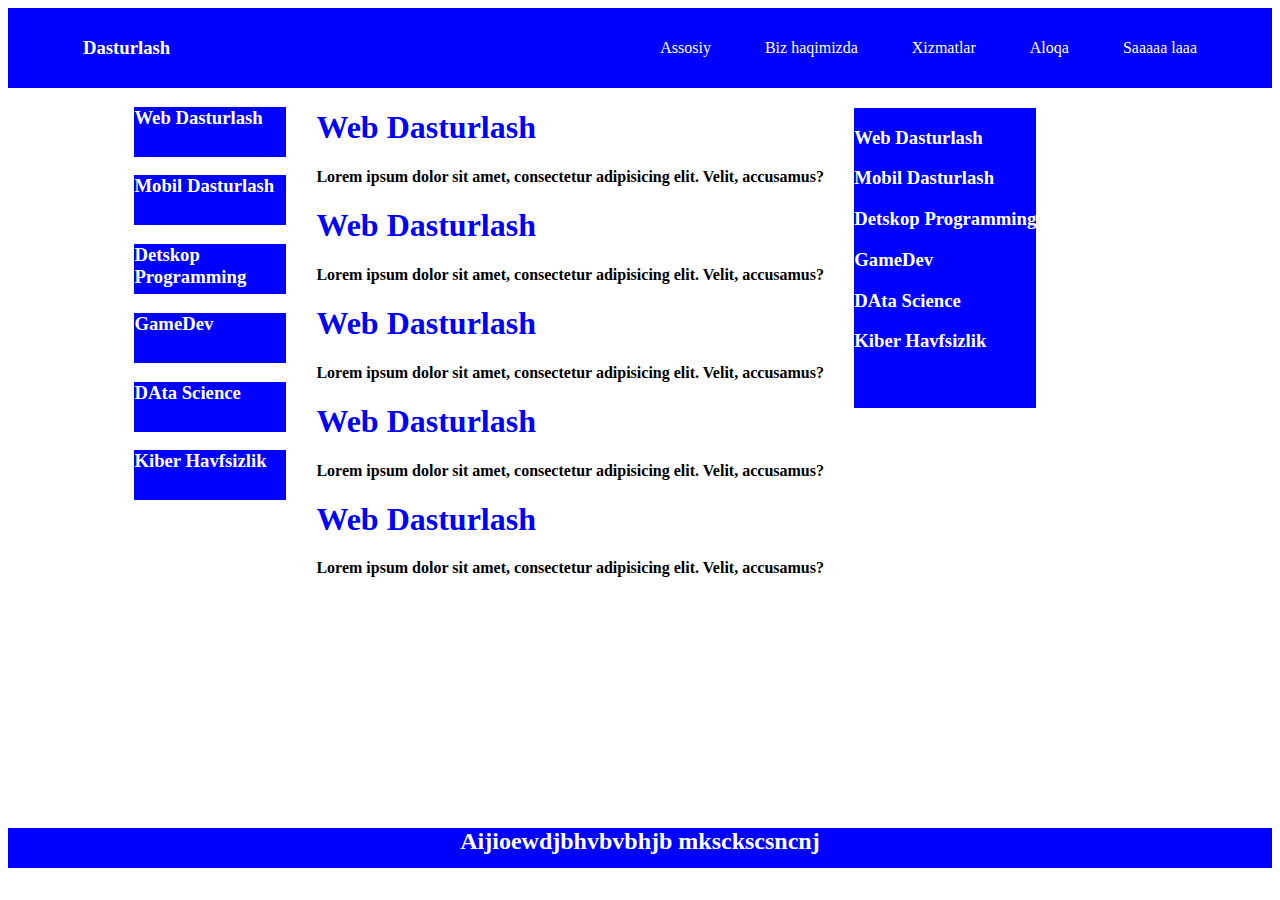
<file: index.html>
<!DOCTYPE html>
<html lang="en">
<head>
    <meta charset="UTF-8">
    <meta name="viewport" content="width=device-width, initial-scale=1.0">
    <title>Document</title>
 <link rel="stylesheet" href="index.css">
</head>
<body>
 <nav>
   <div class="list">
    <h3 style="color: white;">Dasturlash</h3>
    <ul>
        <li>Assosiy</li>
        <li>Biz haqimizda</li>
        <li>Xizmatlar</li>
        <li>Aloqa</li>
        <li>Saaaaa laaa</li>
    </ul>
    </div>
 </nav>
   <section>
    <div class="container">
        <div class="left">
             <h3>Web Dasturlash</h3>
             <h3>Mobil Dasturlash</h3>
             <h3>Detskop Programming</h3>
             <h3>GameDev</h3>
             <h3>DAta Science</h3>
             <h3>Kiber Havfsizlik</h3>
        </div>
        <div class="center">
            <h1>Web Dasturlash</h1>
            <h4>Lorem ipsum dolor sit amet, consectetur adipisicing elit. Velit, accusamus?</h4>
            <h1>Web Dasturlash</h1>
            <h4>Lorem ipsum dolor sit amet, consectetur adipisicing elit. Velit, accusamus?</h4>
            <h1>Web Dasturlash</h1>
            <h4>Lorem ipsum dolor sit amet, consectetur adipisicing elit. Velit, accusamus?</h4>
            <h1>Web Dasturlash</h1>
            <h4>Lorem ipsum dolor sit amet, consectetur adipisicing elit. Velit, accusamus?</h4>
            <h1>Web Dasturlash</h1>
            <h4>Lorem ipsum dolor sit amet, consectetur adipisicing elit. Velit, accusamus?</h4>
        </div>

      <div class="right">
        <h3>Web Dasturlash</h3>
        <h3>Mobil Dasturlash</h3>
        <h3>Detskop Programming</h3>
        <h3>GameDev</h3>
        <h3>DAta Science</h3>
        <h3>Kiber Havfsizlik</h3>
      </div>
        </div>
   </section>
   <footer></footer>
   <div class="git">
      <h2>Aijioewdjbhvbvbhjb mksckscsncnj</h2>
   </div>
 </body>
</html>
</file>
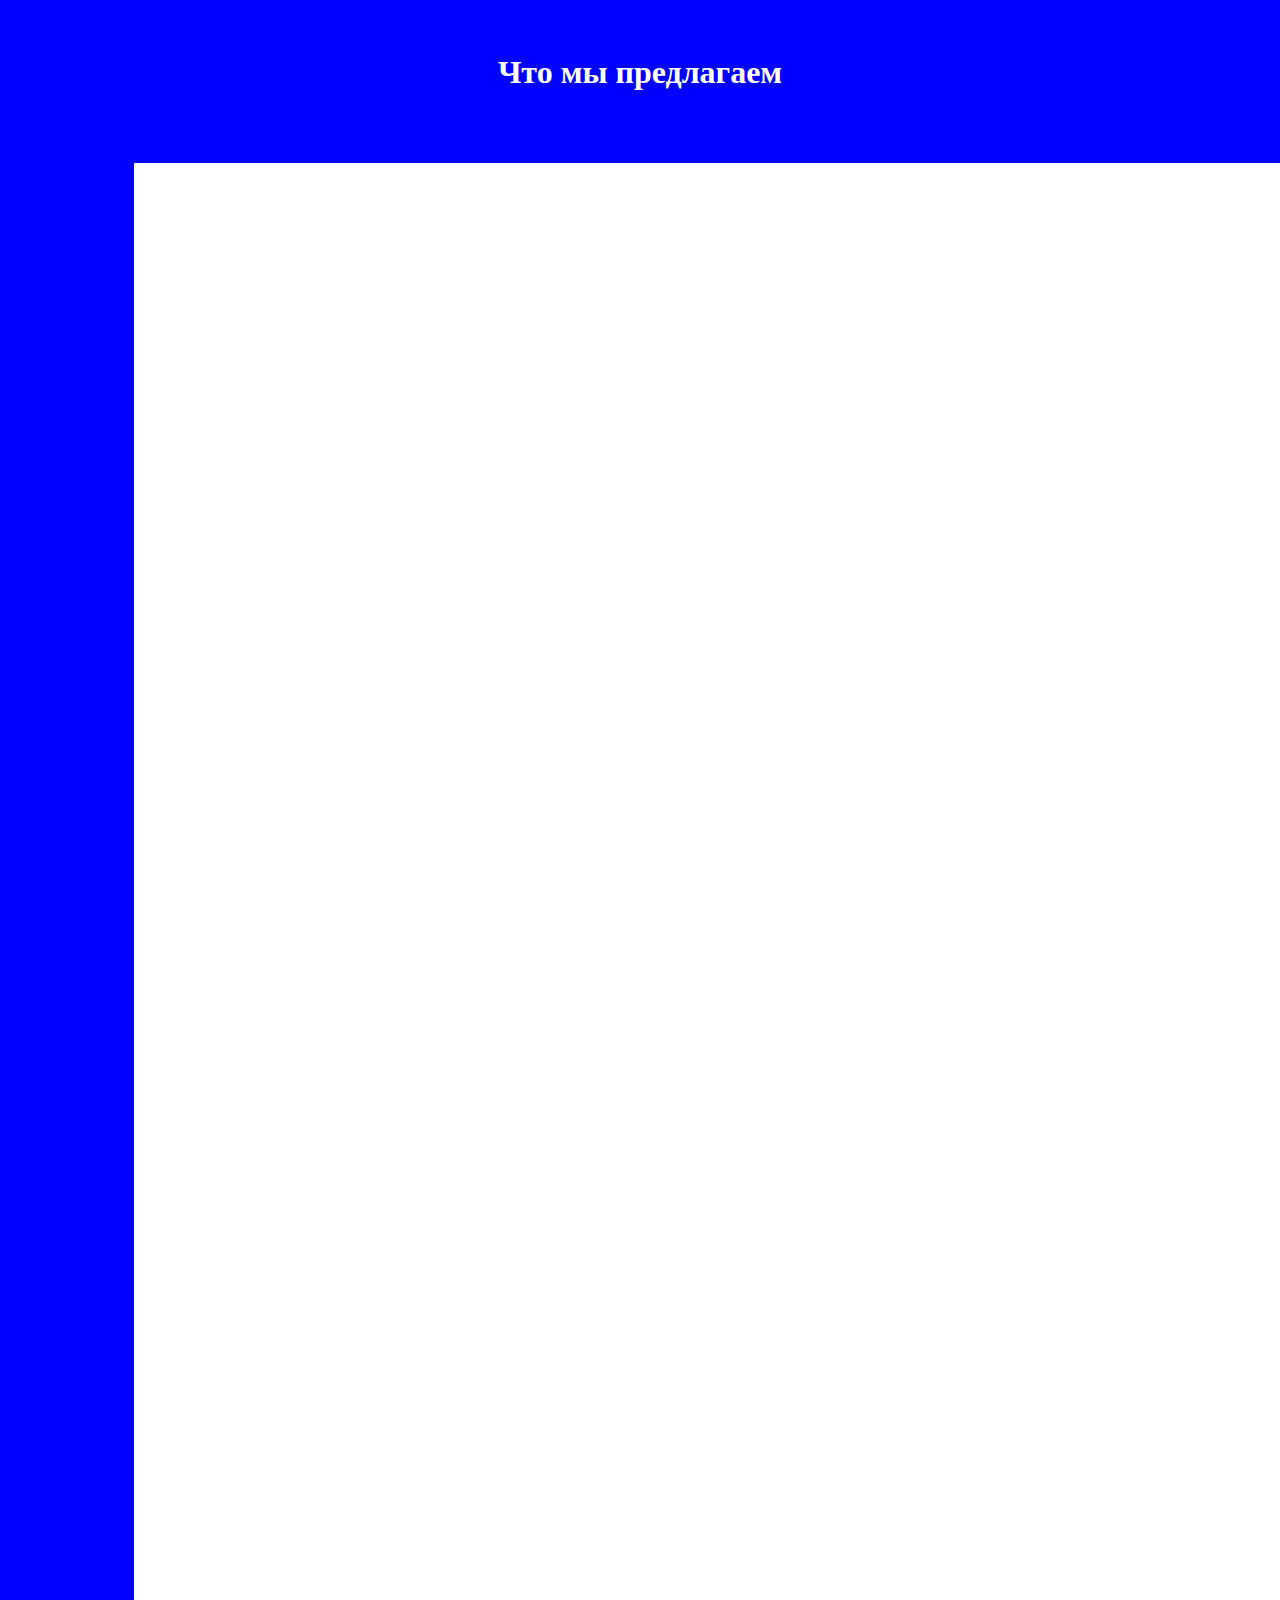
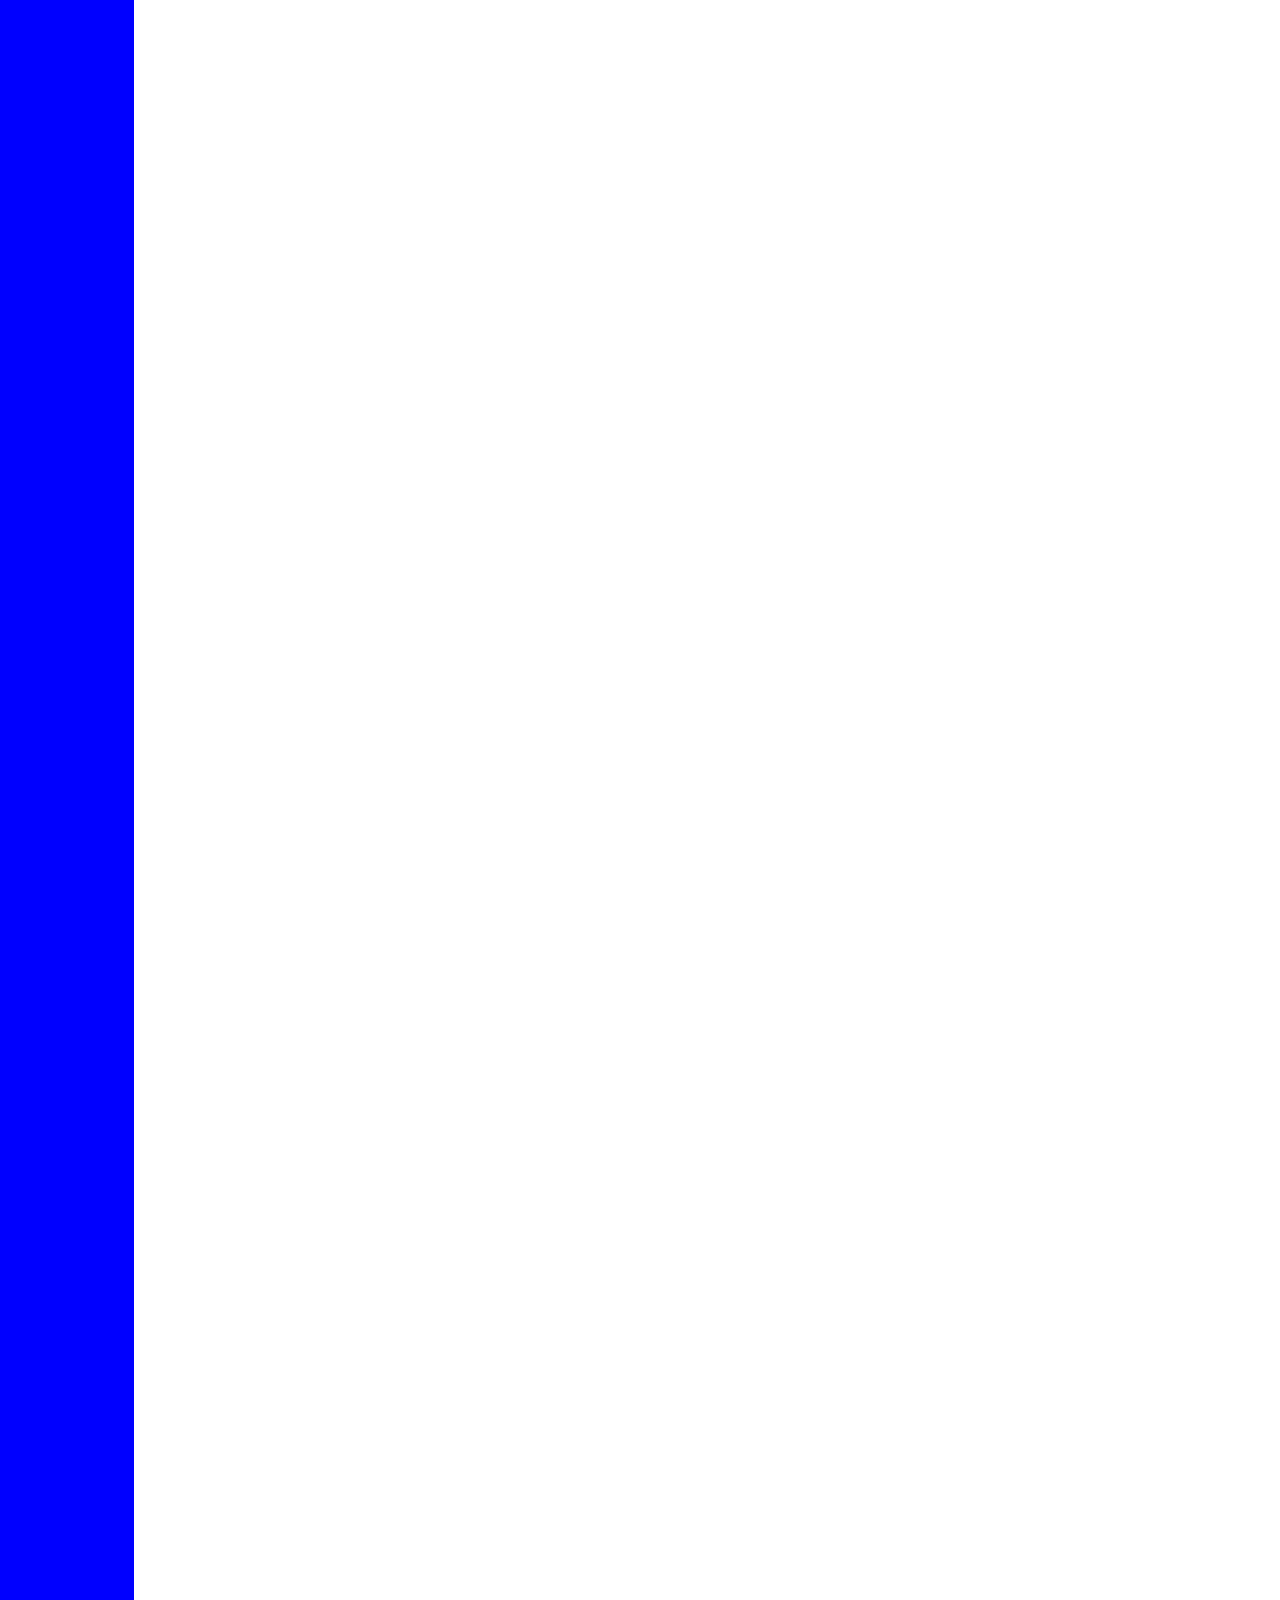
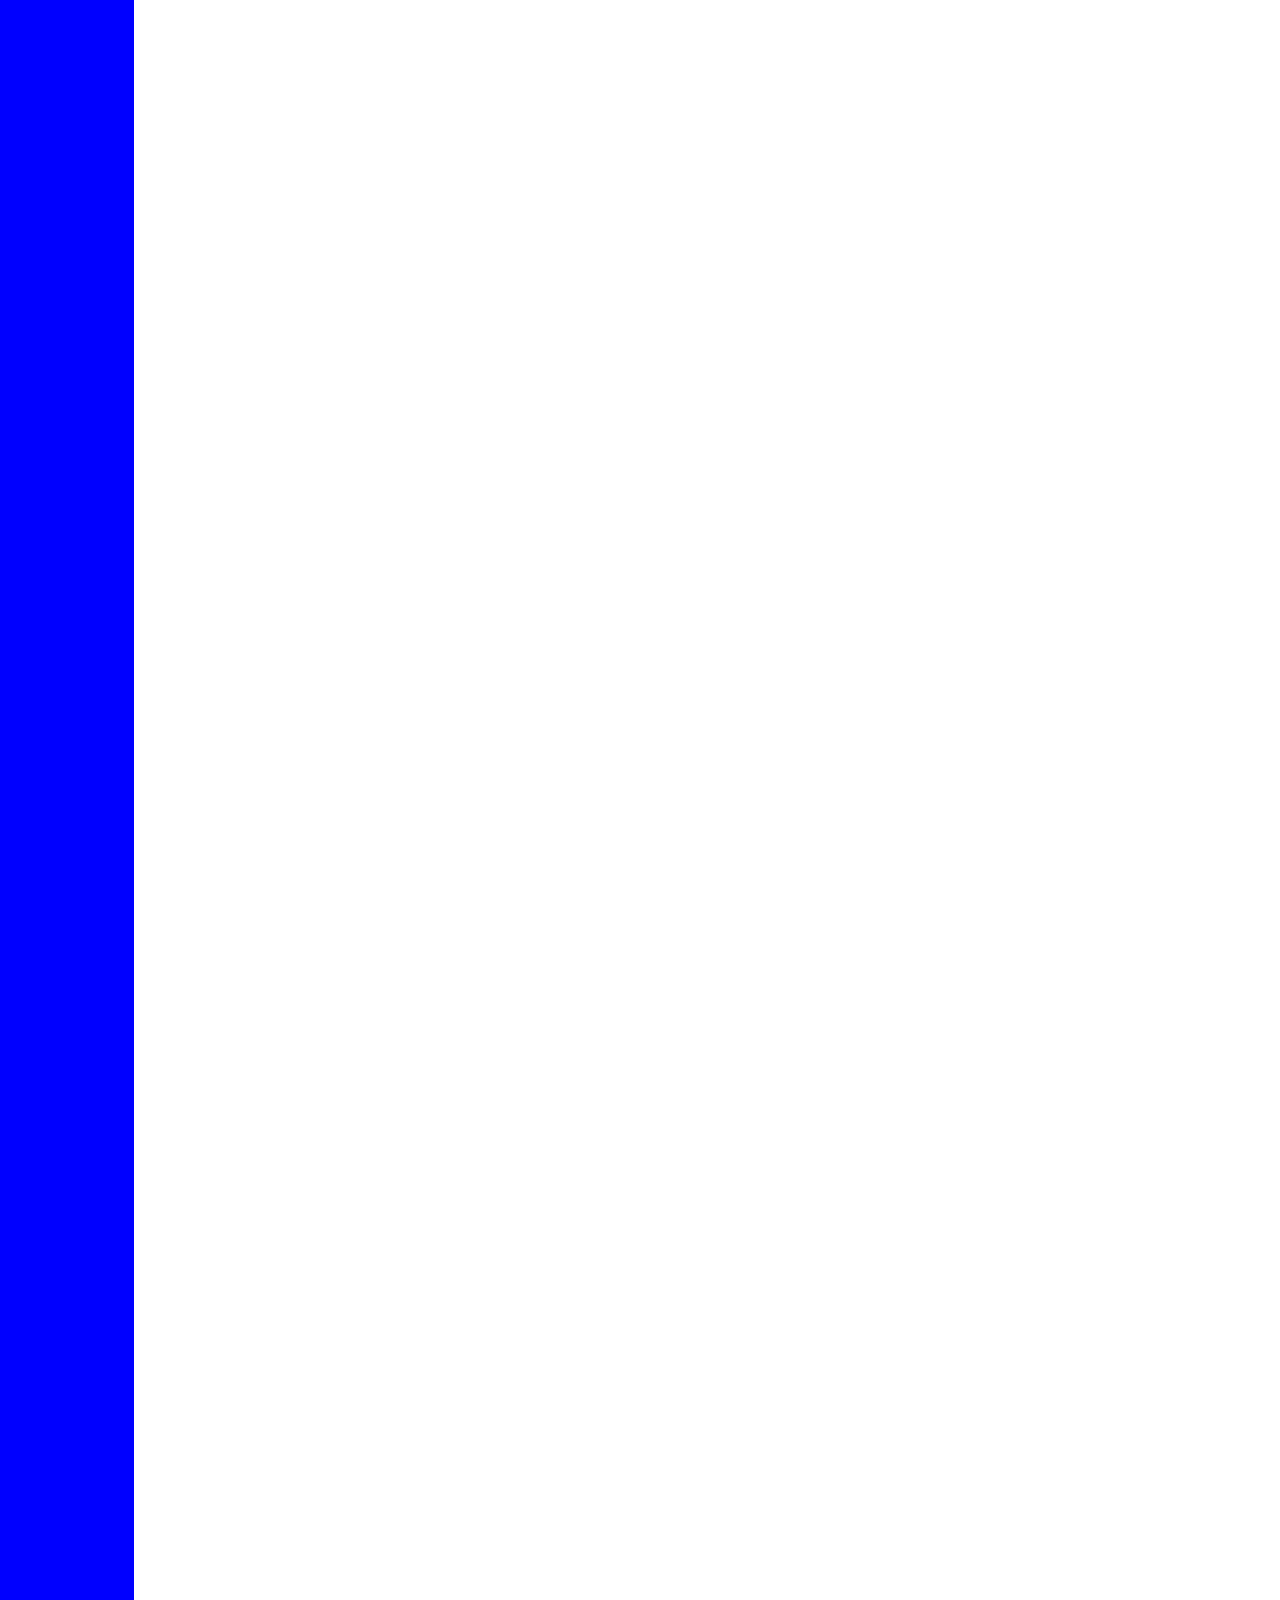
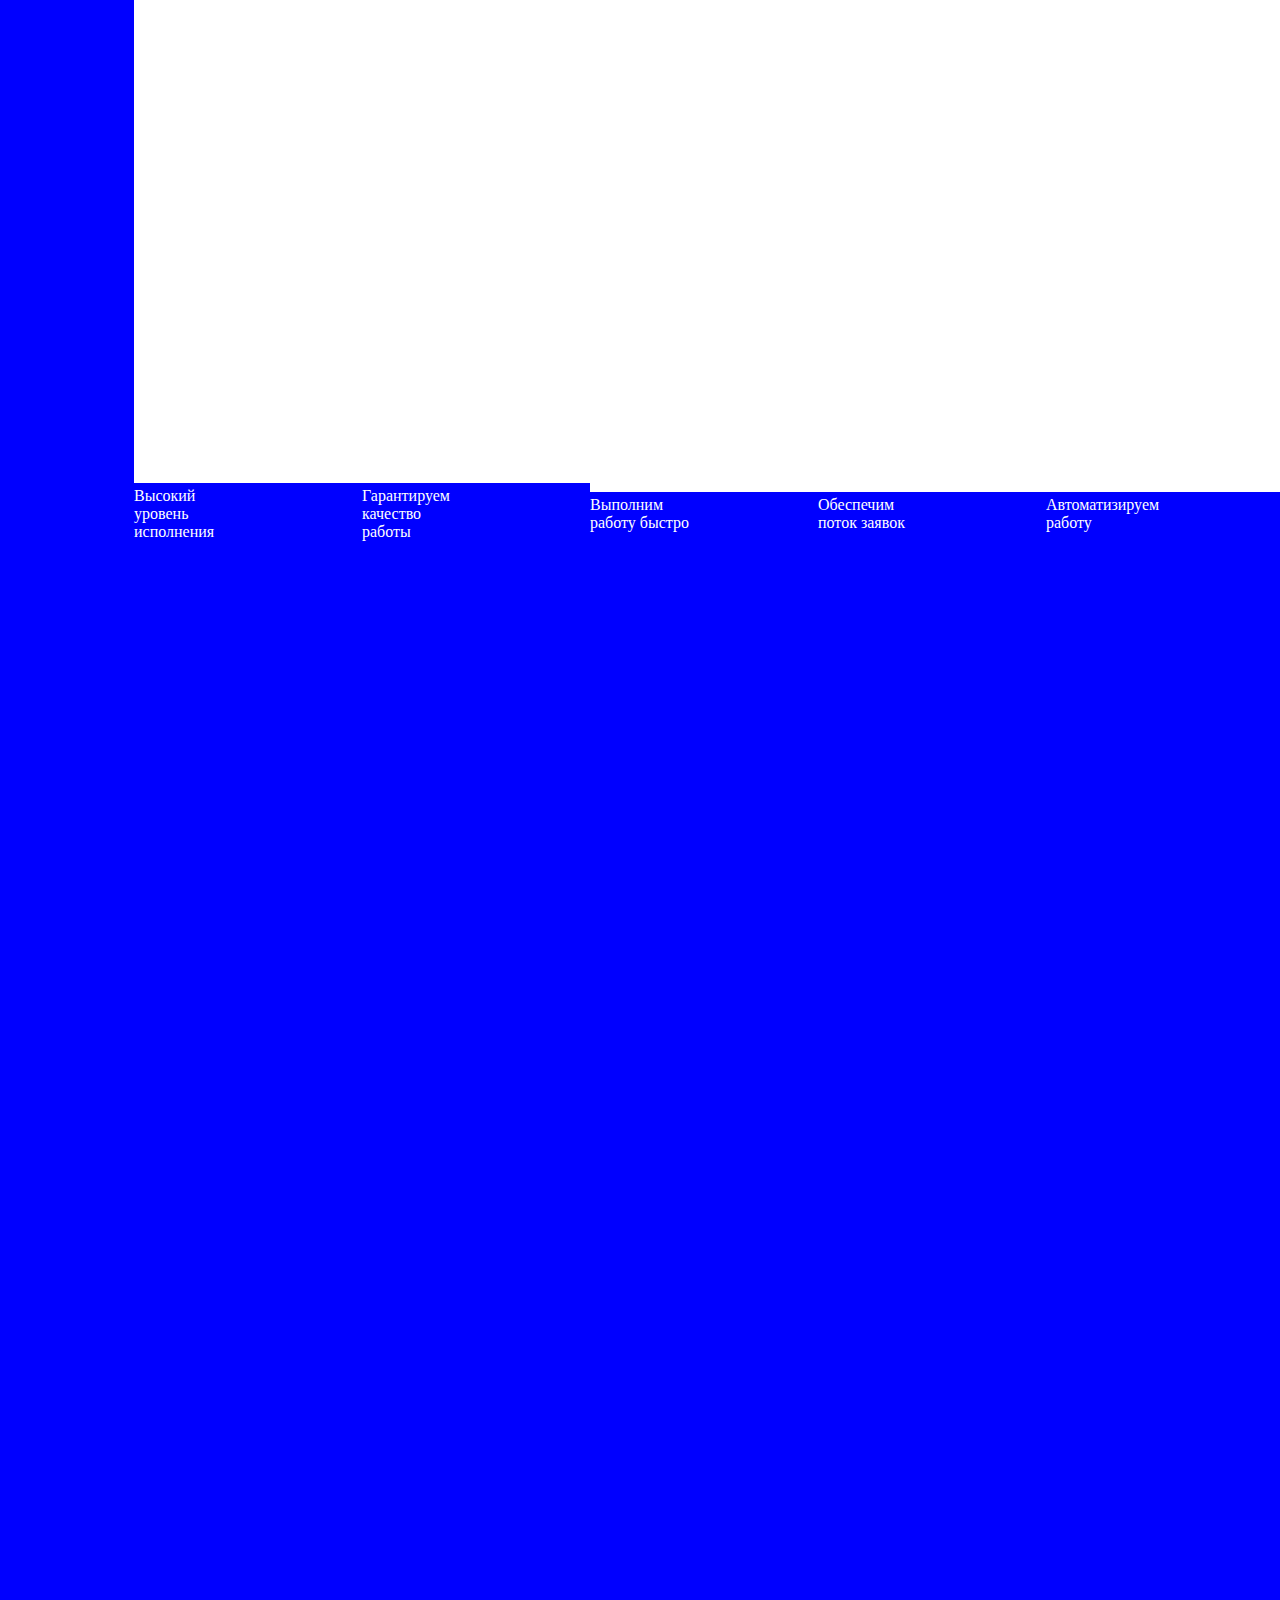
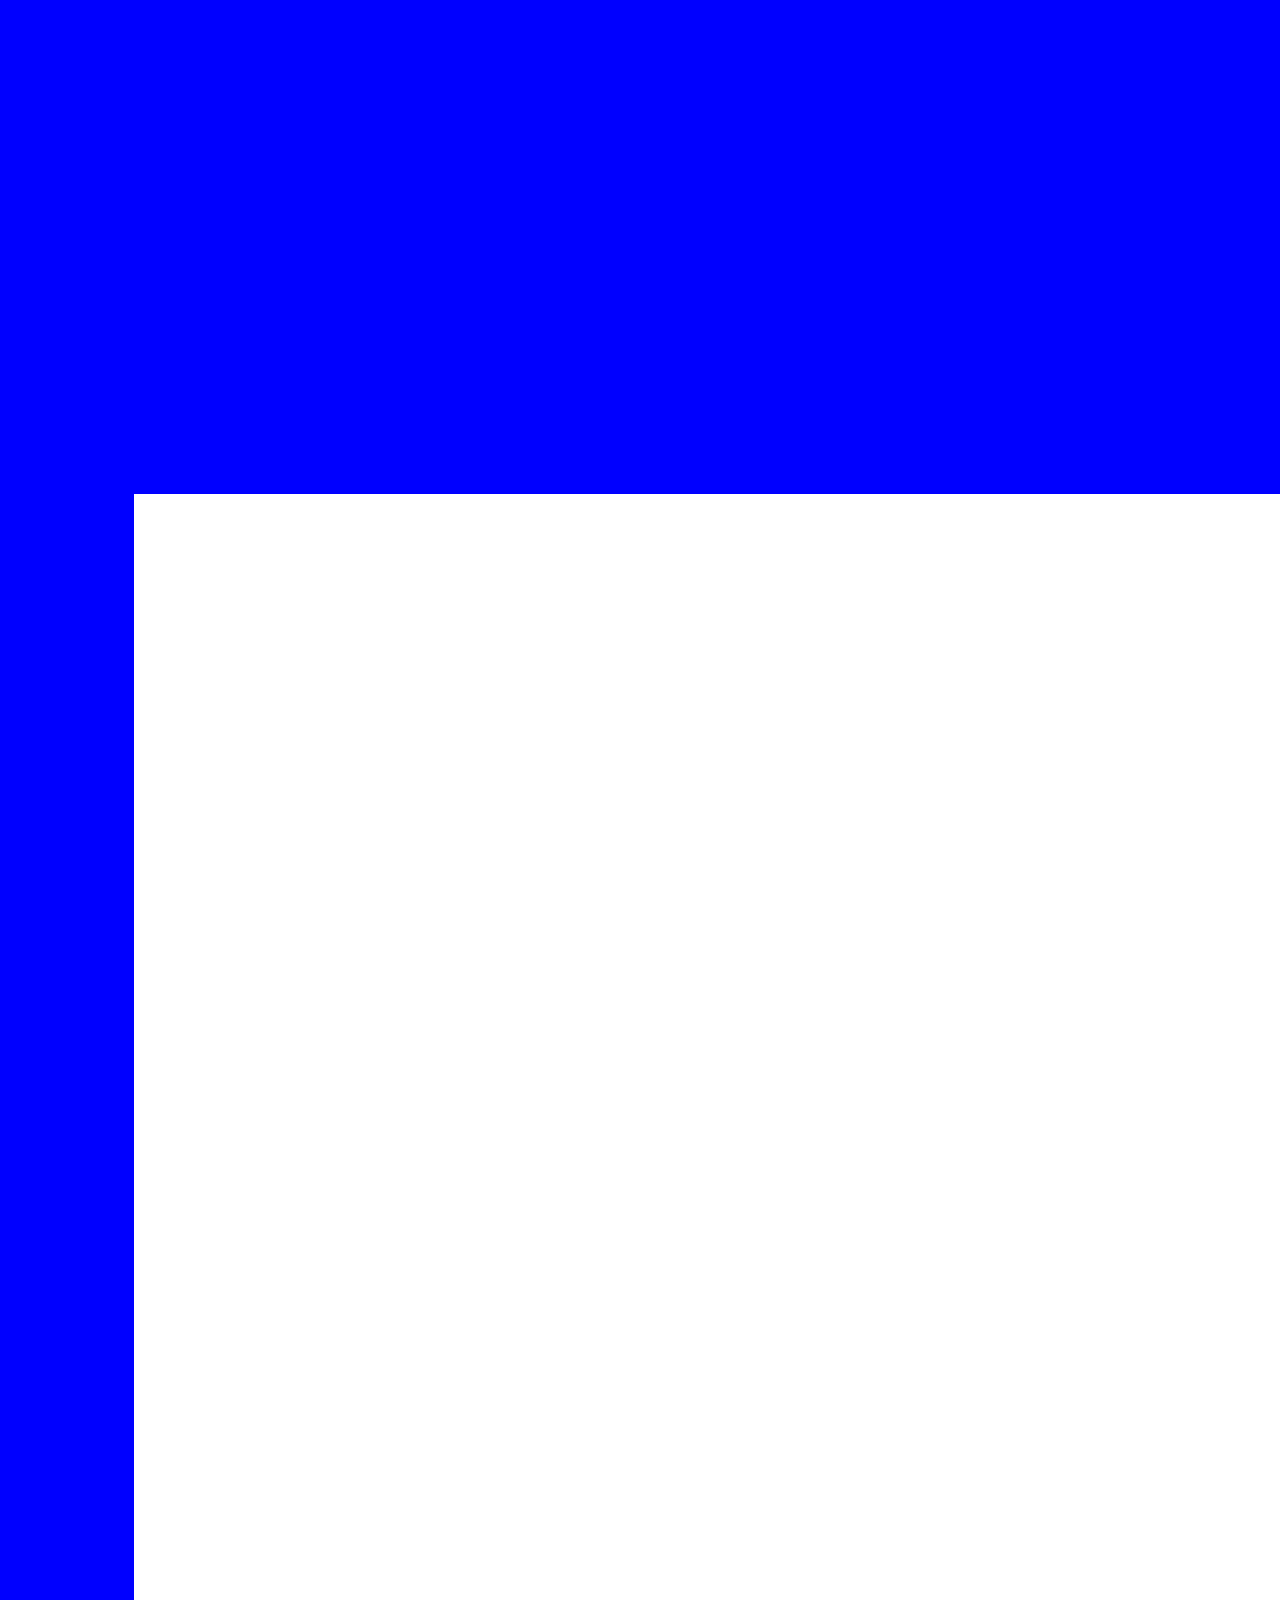
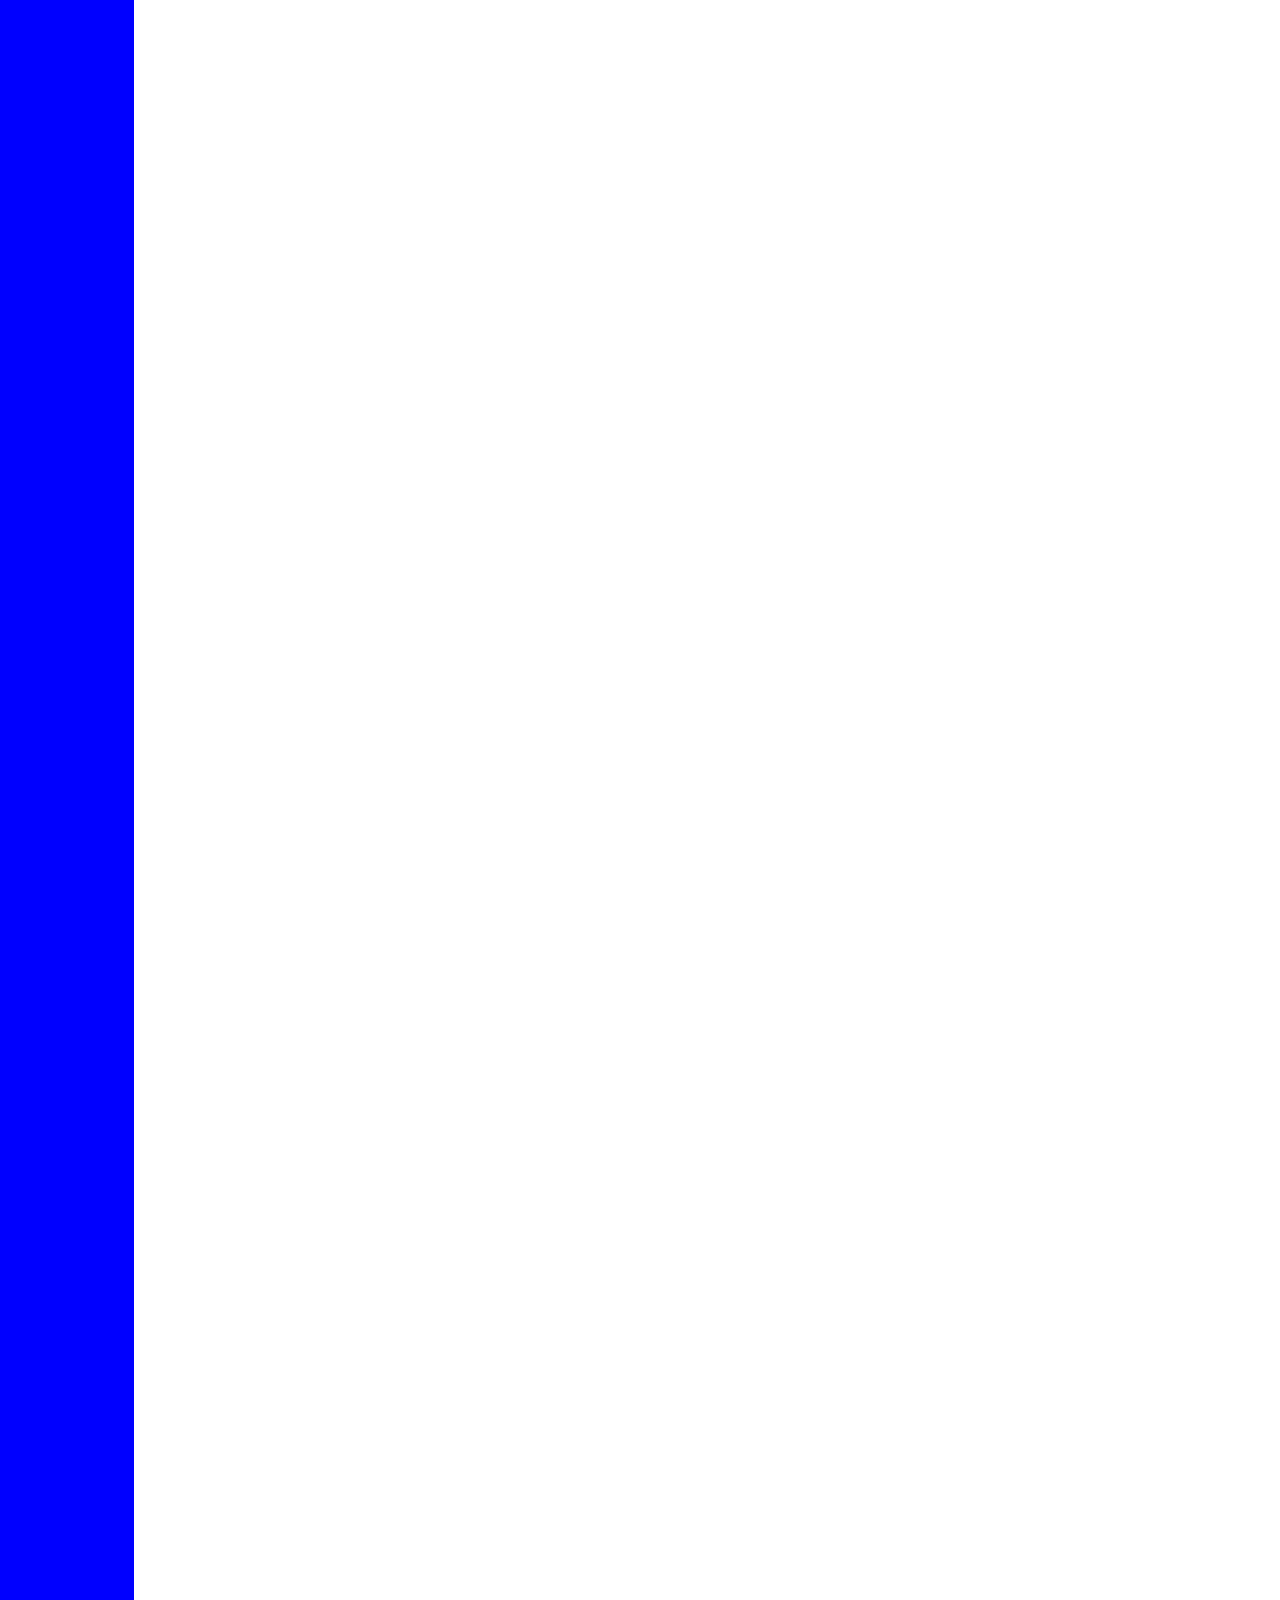
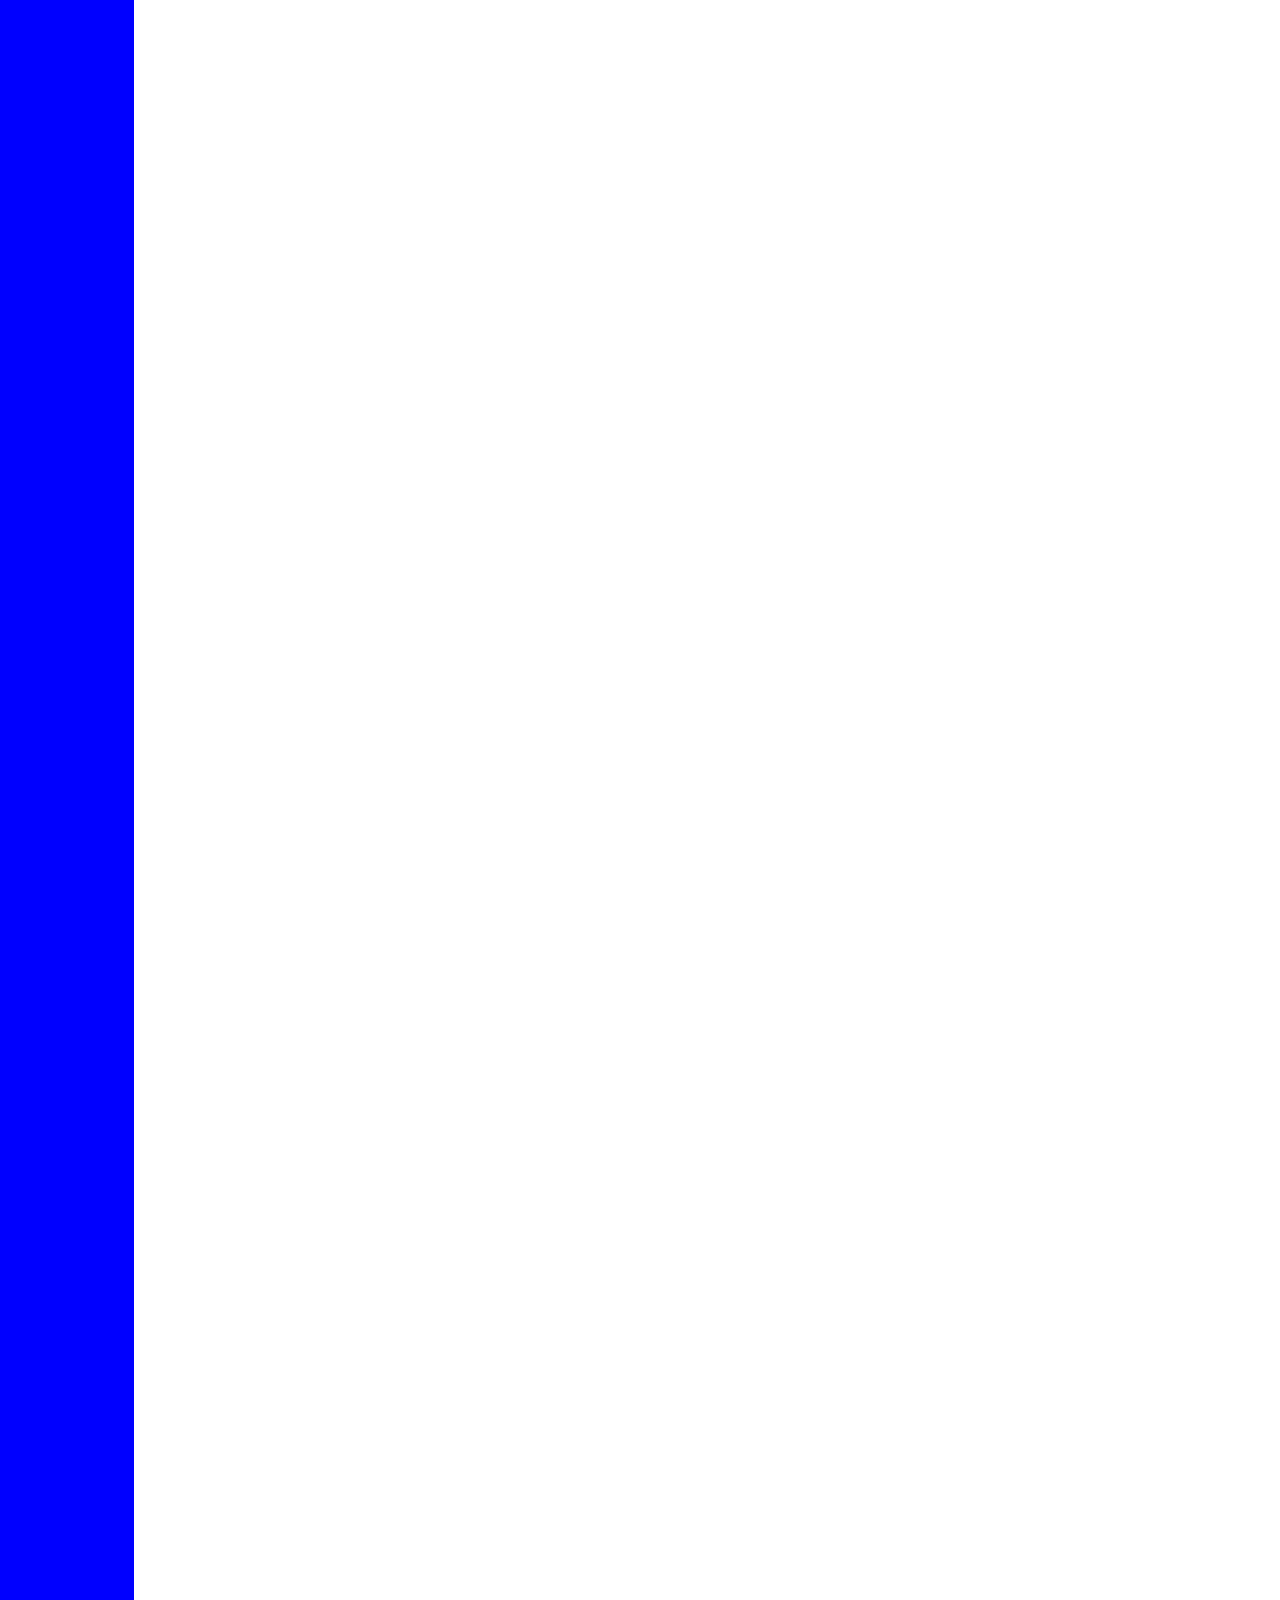
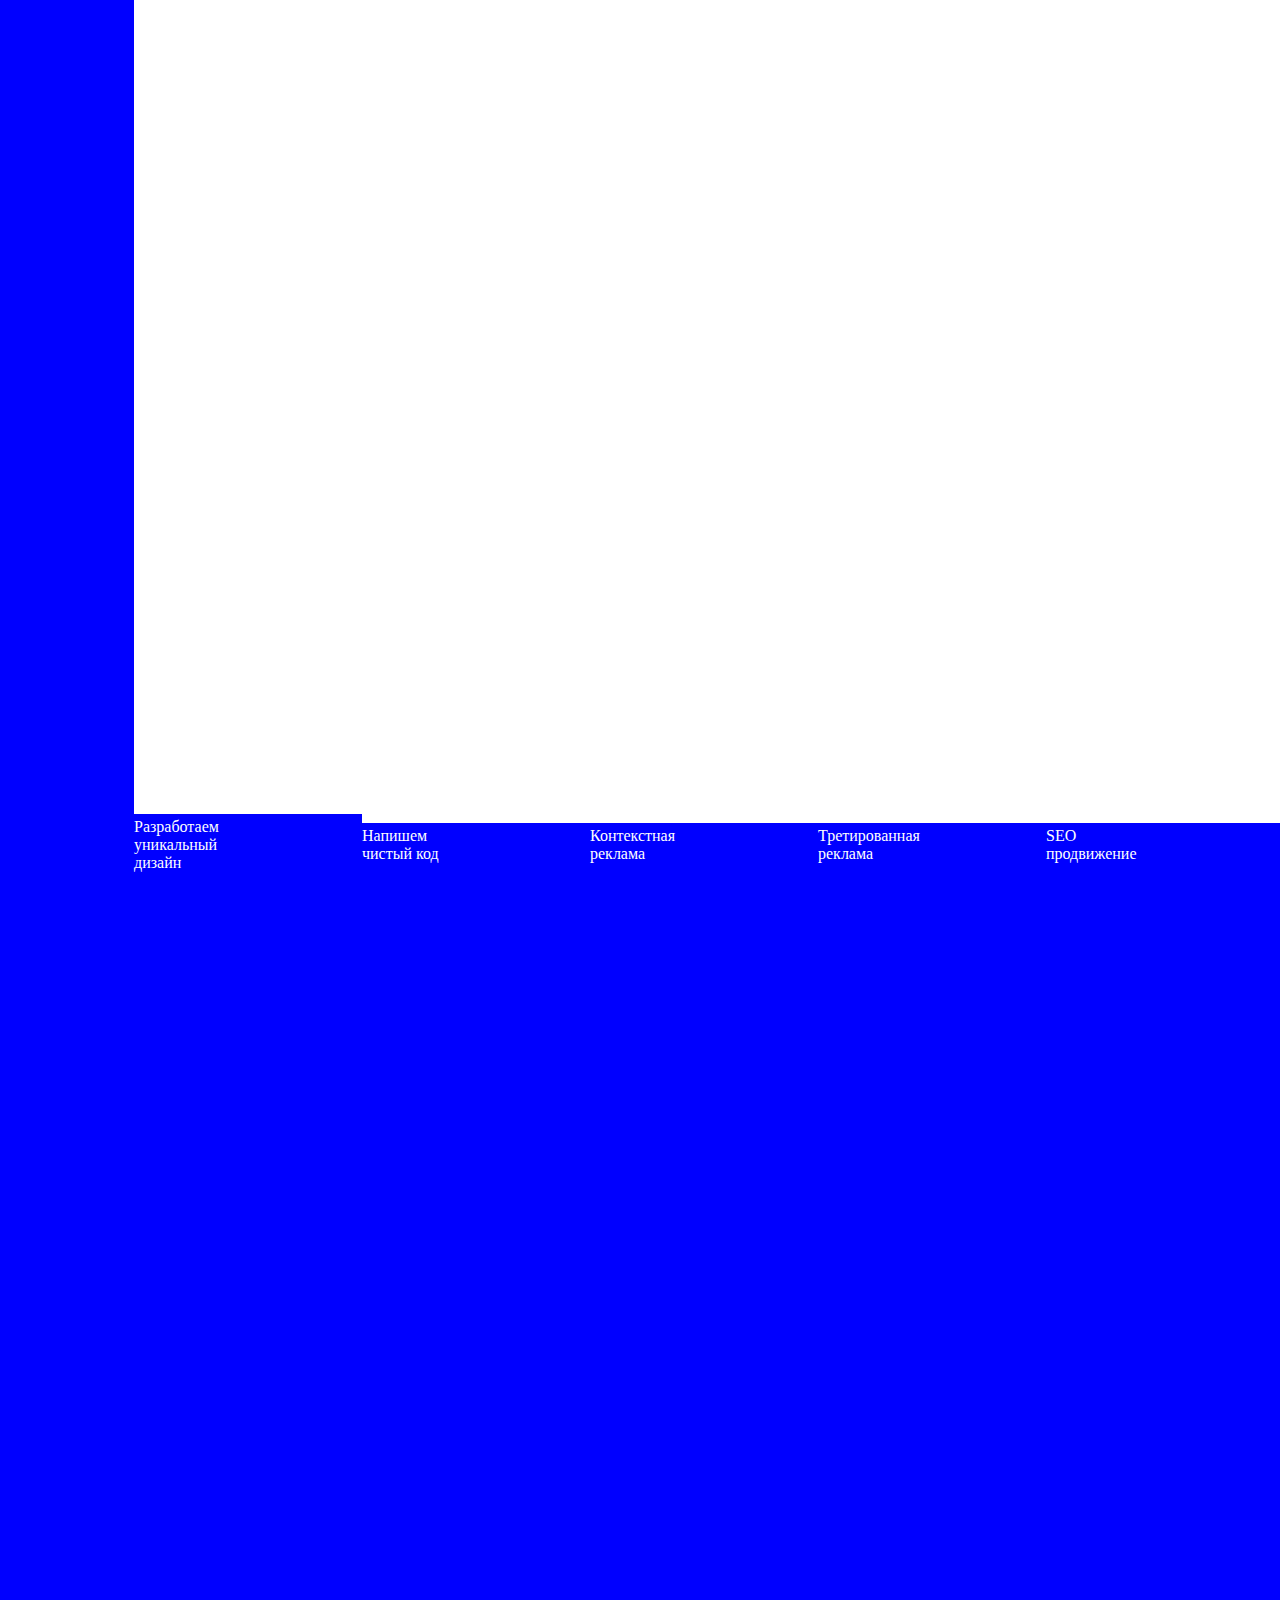
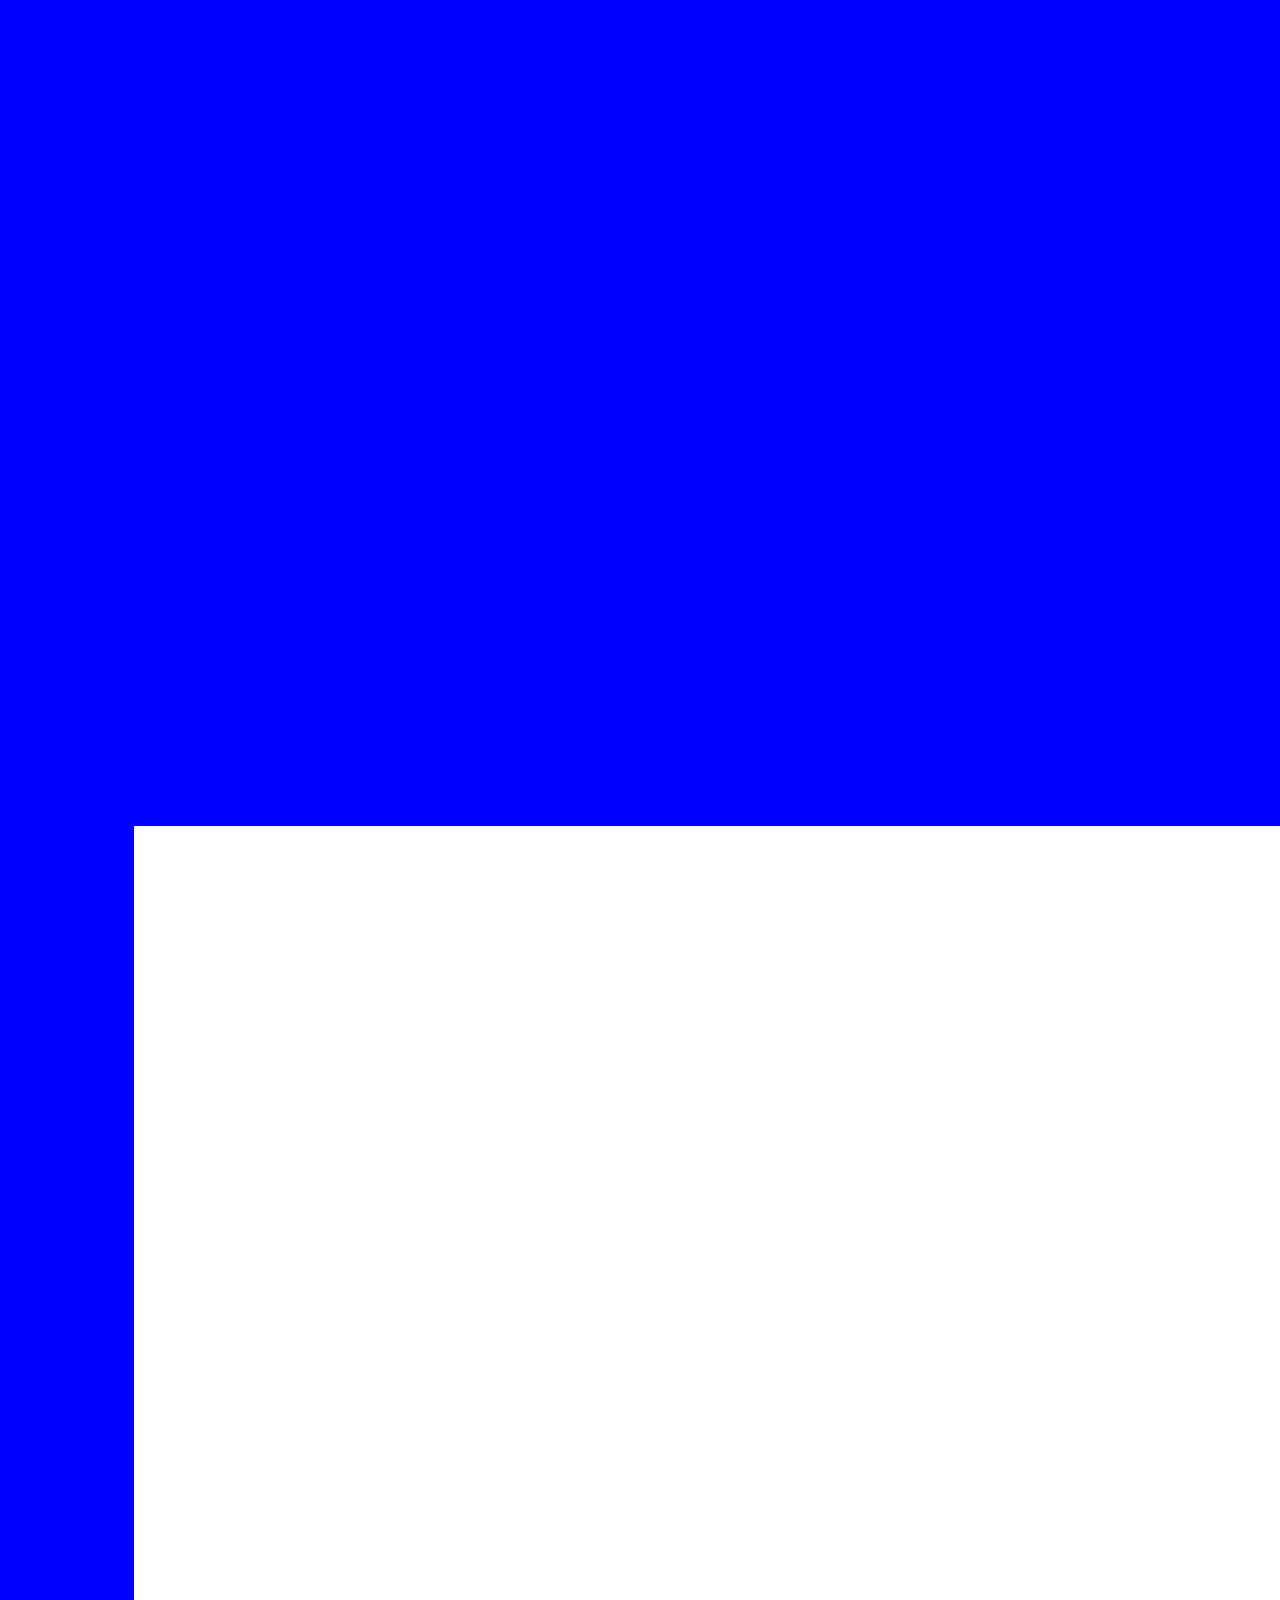
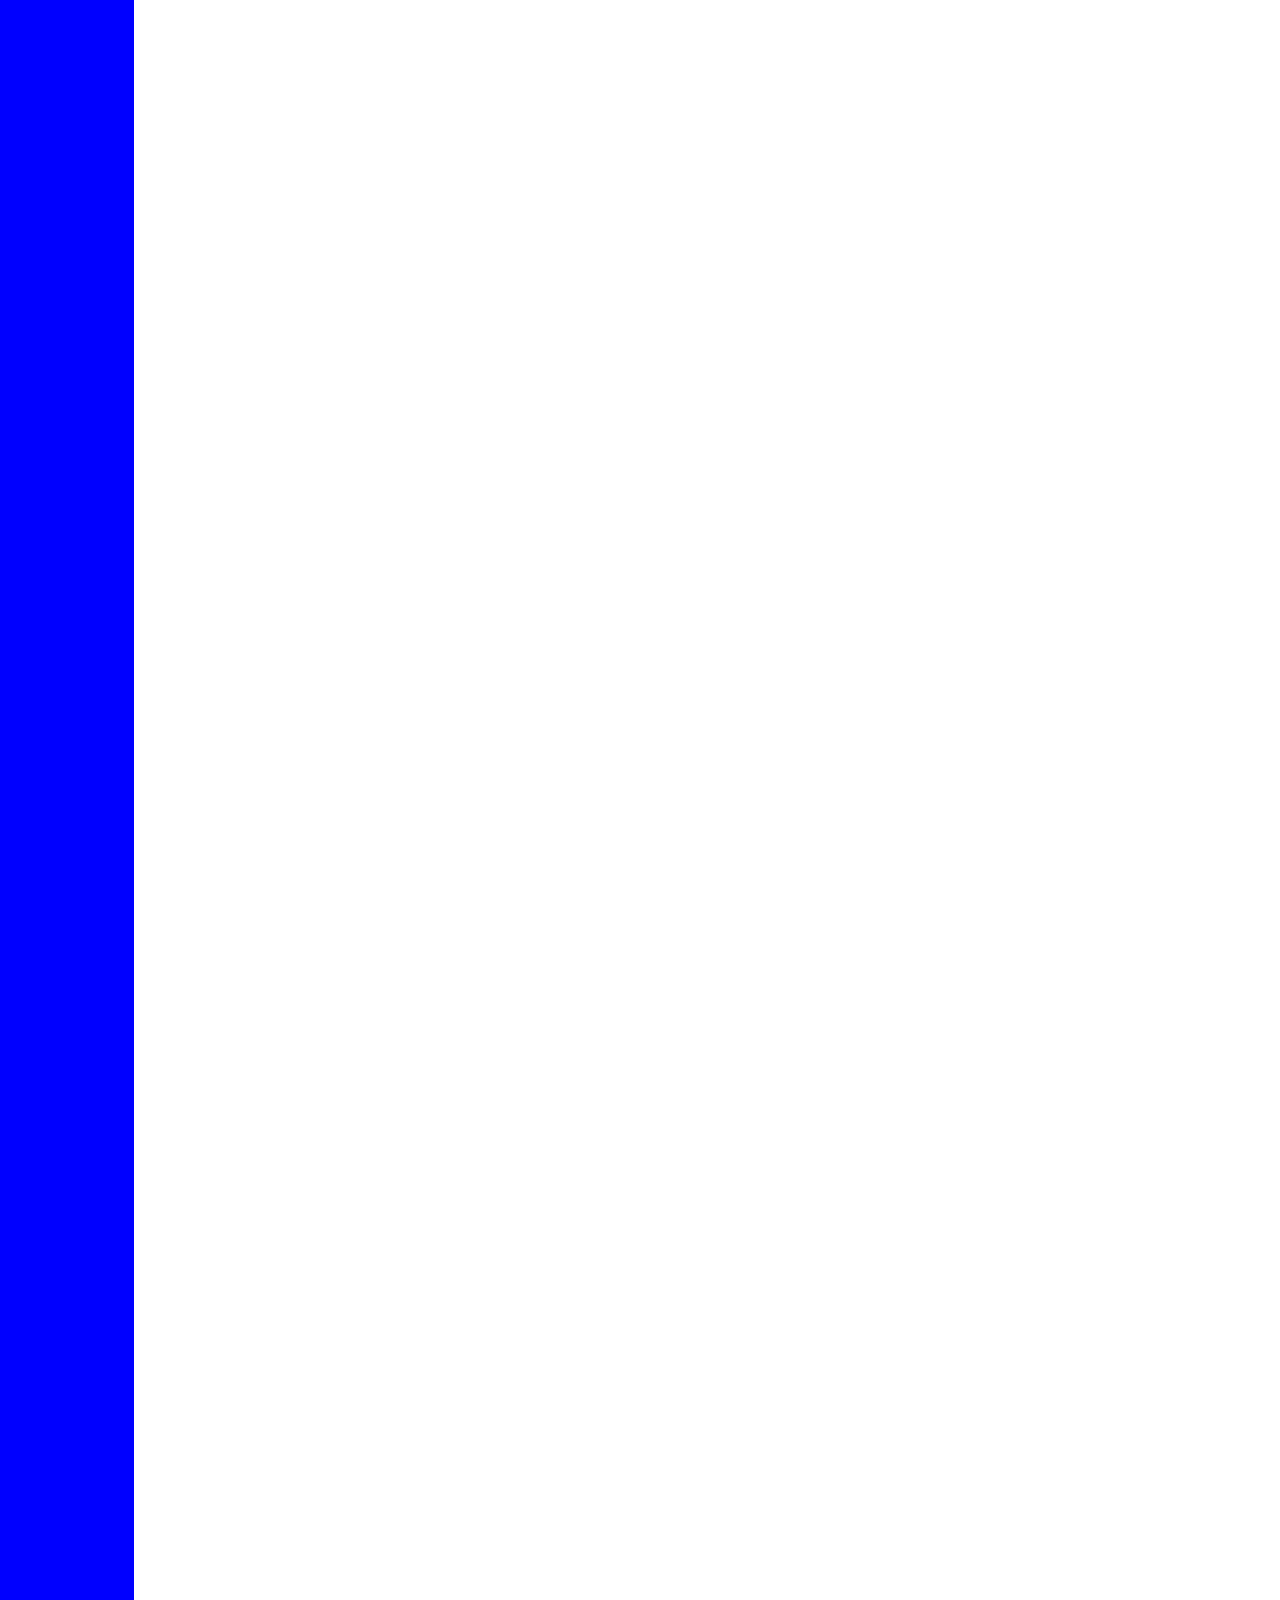
<file: brown.html>
<!DOCTYPE html>
<html lang="en">
<head>
    <meta charset="UTF-8">
    <meta name="viewport" content="width=device-width, initial-scale=1.0">
    <title>Document</title>
    <link rel="stylesheet" href="/brown.css">
</head>
<body>
    <br><br><br>
    <h1>Что мы предлагаем</h1>
    <br><br><br><br>
    <div class="space">
        <div class="ship"><img src="./Multimedia_(107).jpg" alt=""><p>Высокий уровень исполнения</p>
        </div>
        <div class="shik"><img src="./Multimedia_(107).jpg" alt=""><p>Гарантируем качество работы</p>
            
        </div>
        <div class="shit"><img src="./Multimedia_(107).jpg" alt=""><p>Выполним работу быстро</p>  
        </div>
        <div class="shif"><img src="./Multimedia_(107).jpg" alt=""><p>Обеспечим поток заявок</p>
        </div>
        <div class="shiq"><img src="./Multimedia_(107).jpg" alt=""><p>Автоматизируем работу </p>
        </div>
        <div class="shix"><img src="./Multimedia_(107).jpg" alt=""><p>Разработаем уникальный дизайн</p> 
        </div>
        <div class="shin"><img src="./Multimedia_(107).jpg" alt=""><p>Напишем чистый код</p>  
        </div>
        <div class="shil"><img src="./Multimedia_(107).jpg" alt=""><p>Контекстная реклама</p>
        </div>
        <div class="shiw"><img src="./Multimedia_(107).jpg" alt=""><p>Третированная реклама</p>
        </div>
        <div class="shij"><img src="./Multimedia_(107).jpg" alt=""><p>SEO продвижение</p>
        </div>
        <div class="shib"><img src="./Multimedia_(107).jpg" alt=""><p>Продвижение в социальных сетях</p>   
        </div>
        <div class="shiz"><img src="./Multimedia_(107).jpg" alt="">
        </div>
        <div class="shiy"><img src="./Multimedia_(107).jpg" alt=""><p>Высокий уровень исполнения</p>
        </div>
    </div>
</body>
</html>
</file>
<file: index.css>
.list{
    display: flex;
    background-color: blue;
    width: 100%;
    height: 80px;
    align-items: center;
    justify-content: center;
    gap: 400px;
}
.list ul li{
    display: inline-block;
    color: white;
    padding-left: 50px;
}
.left{
    width: 15%;
}
.left h3{
    height: 50px;
    background-color: blue;
    color: white;
}

.container{
    width: 80%;
    margin: 0 auto;
    display: flex;
    gap: 3%;
}
.center h1{
    color: blue;
}
section{
    display: flex;
    height: 80vh;
}
.right{
    background-color: blue;
    color: white;
    height: 300px;
    margin-top: 20px;
}
.git{
    background-color: blue;
    color: white;
 
    text-align: center;
    height: 40px;
}
</file>
<file: brown.css>
*{
    box-sizing: border-box;
    margin: 0px;
    padding: 0px;
    background-color: blue;
}

h1{
    display: flex;
    text-align: center;
    justify-content: center;
    color: white;
}

.space {
    display: flex;
    display: grid;
    justify-content: center;
    align-items: center;
    grid-template-columns: 100px 100px 100px 100px 100px;
    gap: 10%;
    color: white;
}

.ship{
    
}

.shik{

}

.shit{

}

.shif{

}

.shiq{

}

.shix{

}

.shin{

}

.shil{

}

.shiw{

}

.shij{

}

.shib{

}

.shiz{

}

.shiy{

}
</file>
